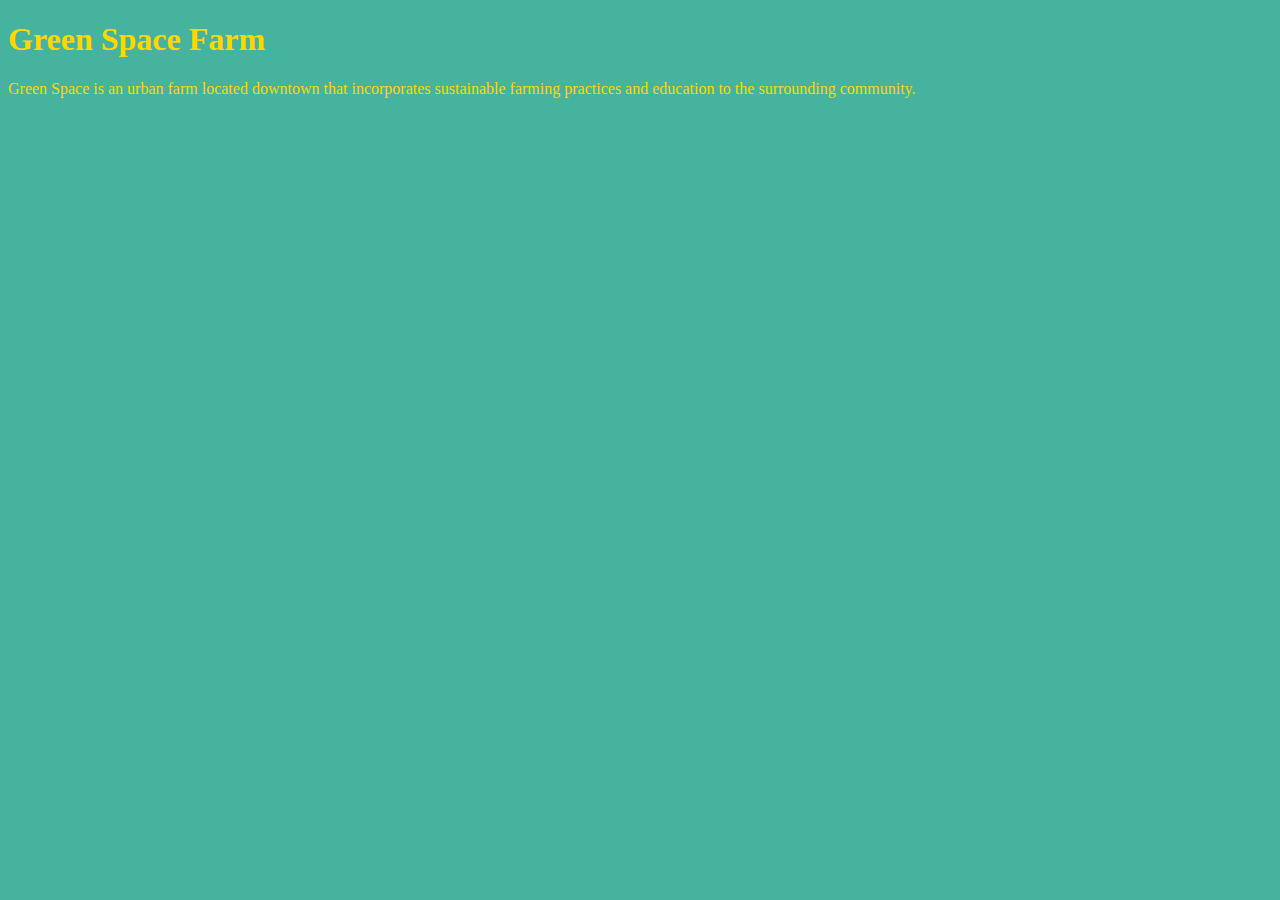
<file: unit_1/index.html>
<!DOCTYPE html>
<html>
	<head>
		<title>Green Space Farm</title>
		<link rel="stylesheet" type="text/css" href="CSS/style.css">
	</head>

	<body>
		<h1>Green Space Farm</h1>
		<p>Green Space is an urban farm located downtown that incorporates sustainable farming practices and education to the surrounding community.</p>

	</body>
	</html>
</file>
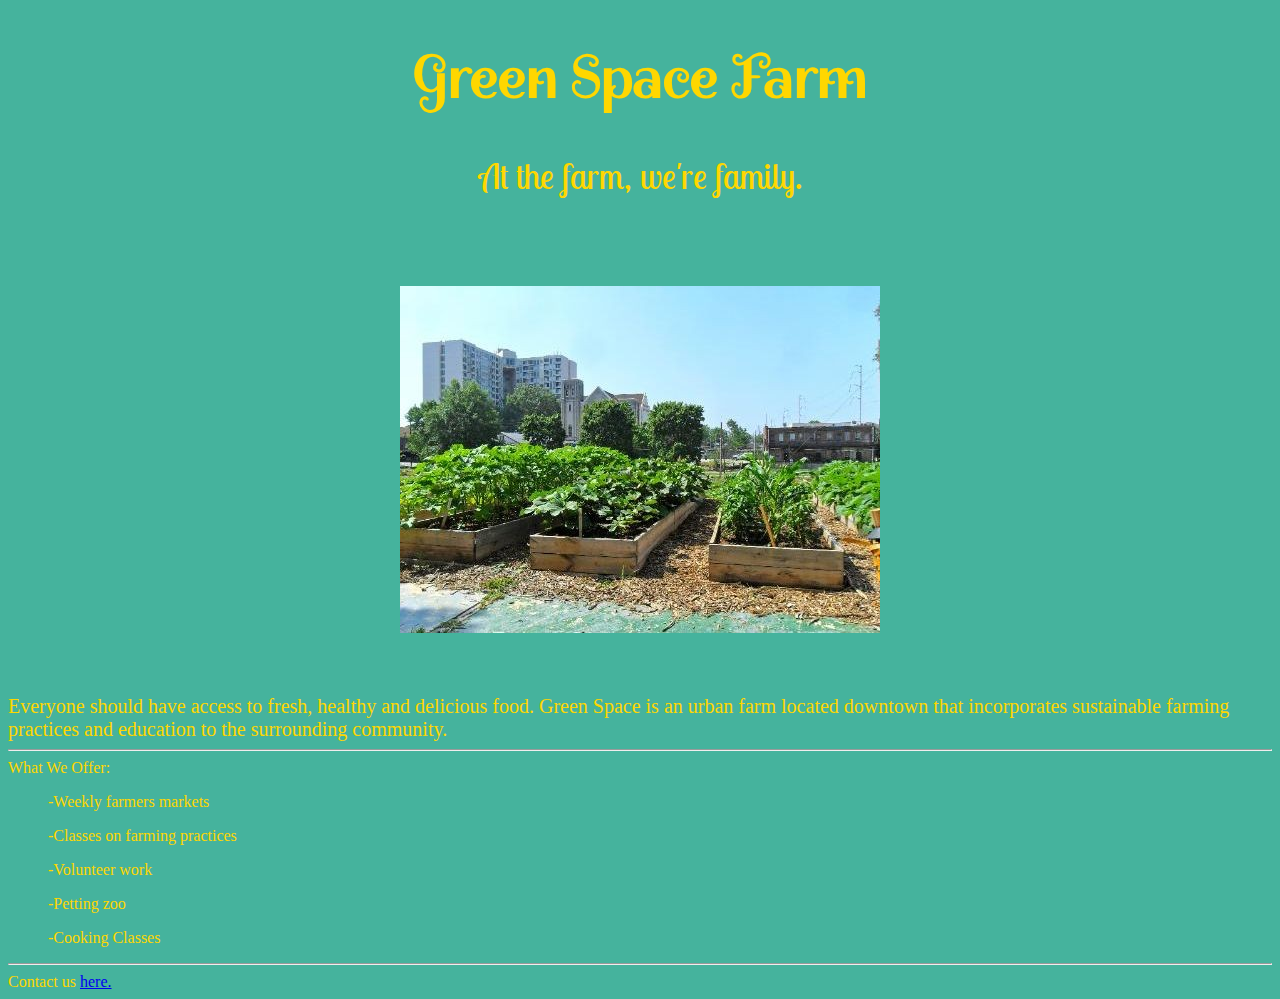
<file: unit_3/index.html>
<!DOCTYPE html>
<html>
	<head>
		<title>Green Space Farm</title>
		<link rel="stylesheet" type="text/css" href="css/style.css">
		
		<link href="https://fonts.googleapis.com/css?family=Lobster+Two|Spirax" rel="stylesheet">

	</head>

	<body>
		<h1>Green Space Farm</h1>
		<p>At the farm, we're family. 
<br>
<br>
<br>
		<img src="images/farm2.jpg">
	</p>
	<br>

<p1>Everyone should have access to fresh, healthy and delicious food. Green Space is an urban farm located downtown that incorporates sustainable farming practices and education to the surrounding community.</p1>

<hr>

<p2>What We Offer:
	<ul>-Weekly farmers markets</ul>
	<ul>-Classes on farming practices</ul>
	<ul>-Volunteer work</ul>
	<ul>-Petting zoo</ul>
	<ul>-Cooking Classes</ul>
</p2>

<hr>

<p2>Contact us <a href="alexis.kuerschner@gmail.com">here.</a>
</p2>


	</body>
	</html>
</file>
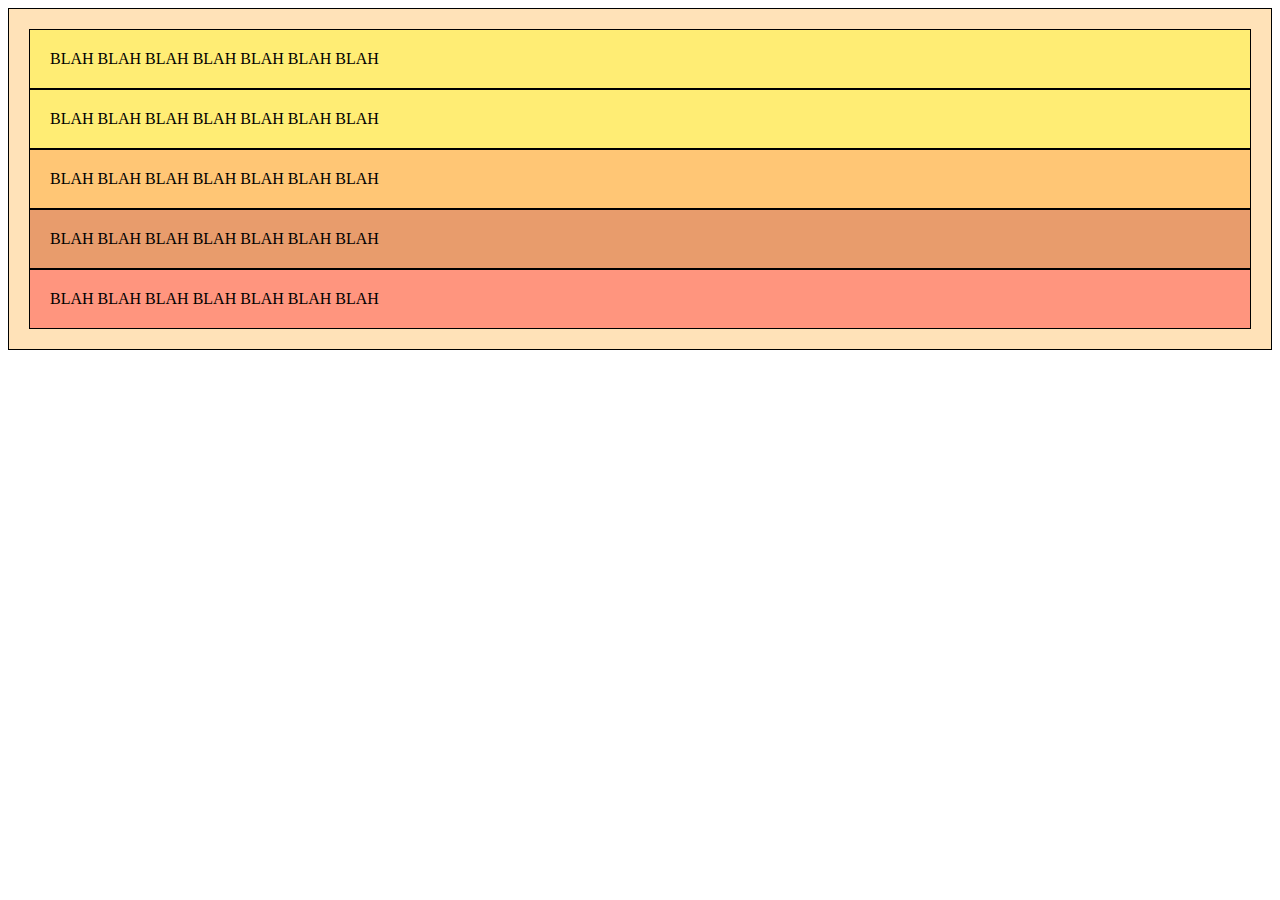
<file: unit_5/index.html>
<!DOCTYPE html>
<html>
<link rel="stylesheet" type="text/css" href="css/style.css">

<body>
    <div class="wrapper">
    <header>
BLAH BLAH BLAH BLAH BLAH BLAH BLAH 
    </header>
    <nav>
BLAH BLAH BLAH BLAH BLAH BLAH BLAH
    </nav>
    <section id="one"> 
        <aside class="picture">
BLAH BLAH BLAH BLAH BLAH BLAH BLAH
        </aside>
        <article class="description">
BLAH BLAH BLAH BLAH BLAH BLAH BLAH
        </article>
    </section>
    <footer>
BLAH BLAH BLAH BLAH BLAH BLAH BLAH
    </footer>
    </div>
</body>

</html>
</file>
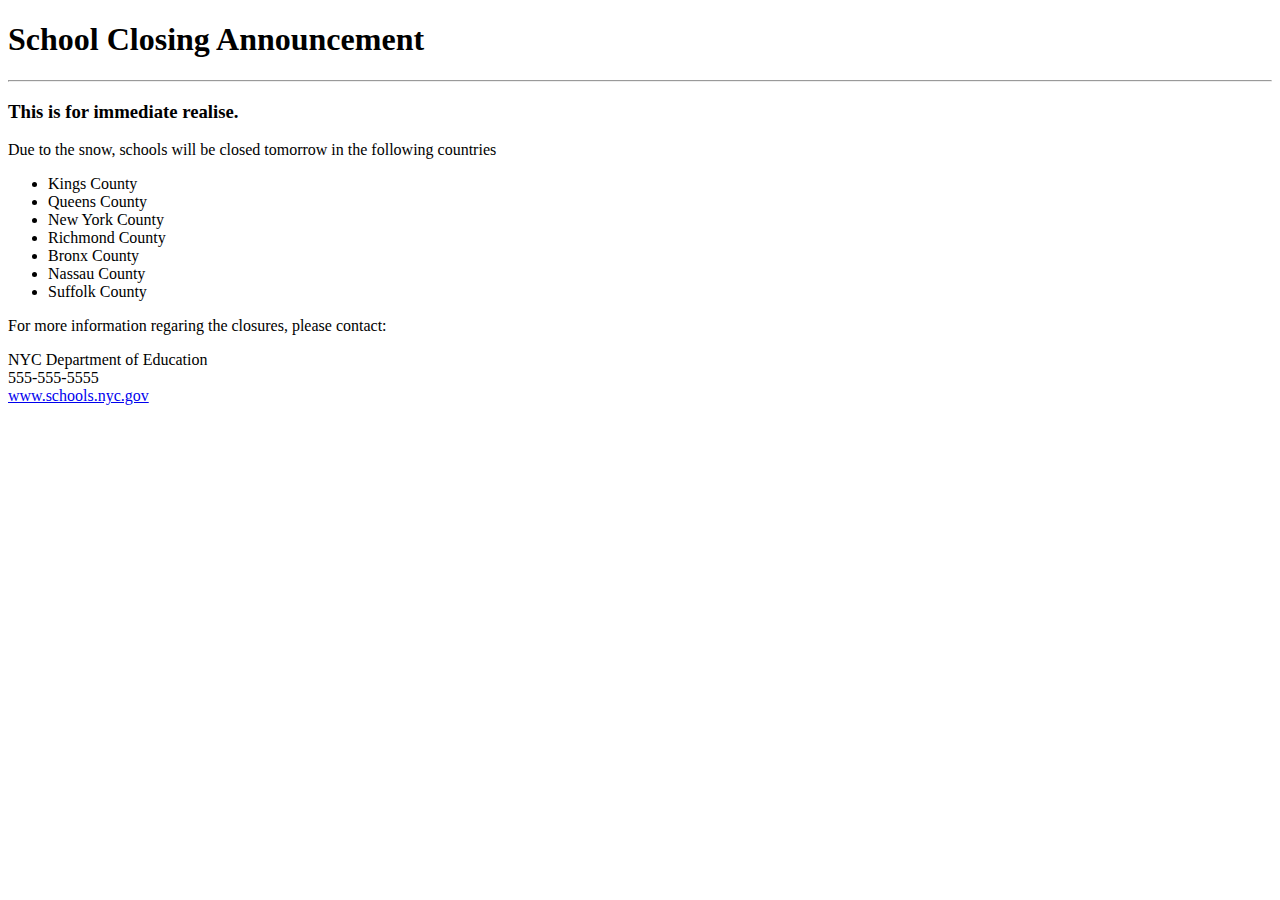
<file: unit_3/school bulleton.html>
<!DOCTYPE html>
<html>
<head>
	<title>Snow Day Memo</title>
</head>
<body>
	<h1>School Closing Announcement</h1>

	<hr>

	<h3>This is for immediate realise.</h3>

	<p>Due to the snow, schools will be closed tomorrow in the following countries
	</p>

<ul>
<li>Kings County</li>
<li>Queens County</li>
<li>New York County</li>
<li>Richmond County</li>
<li>Bronx County</li>
<li>Nassau County</li>
<li>Suffolk County</li>

</ul>

<p>For more information regaring the closures, please contact:</p>
<p>
NYC Department of Education<br>
555-555-5555<br>
<a href="www.schools.nyc.gov">www.schools.nyc.gov</a>
</p>


</body>
</html>
</file>
<file: unit_1/CSS/style.css>
body {background-color: #45B39D;}


h1, p {
	color: gold;}
</file>
<file: unit_3/css/style.css>
body {background-color:#45B39D;}

h1 {
	color:gold;
	text-align: center;
	font-size: 60px;
	font-family: 'Spirax', cursive;

}

p {
	color: gold;
	text-align: center;
	font-family: 'Lobster Two', cursive;
	font-size:35px;
}

p1 {
	color: gold;
	text-align: center;
	font-style: normal;
	font-size:20px;
}

p2, ul {
	color: gold;
	text-align: left;
	font-style: normal;

}
</file>
<file: unit_5/css/style.css>
header {
    background-color: #FFED74;
    border: 1px black solid;
    padding: 20px;
}

nav {
    background-color: #FFED74;
    border: 1px black solid;
    padding: 20px;
}

aside {
    background-color: #FFC675;
    border: 1px black solid;
    padding: 20px;
}

article{
    background-color: #E89C6C;
    border: 1px black solid;
    padding: 20px;
}

footer {
    background-color: #FF957E;
    border: 1px black solid;
    padding: 20px;
}

div {
    background-color: #FFE2B8;
    border: 1px black solid;
    padding: 20px;
}
</file>
